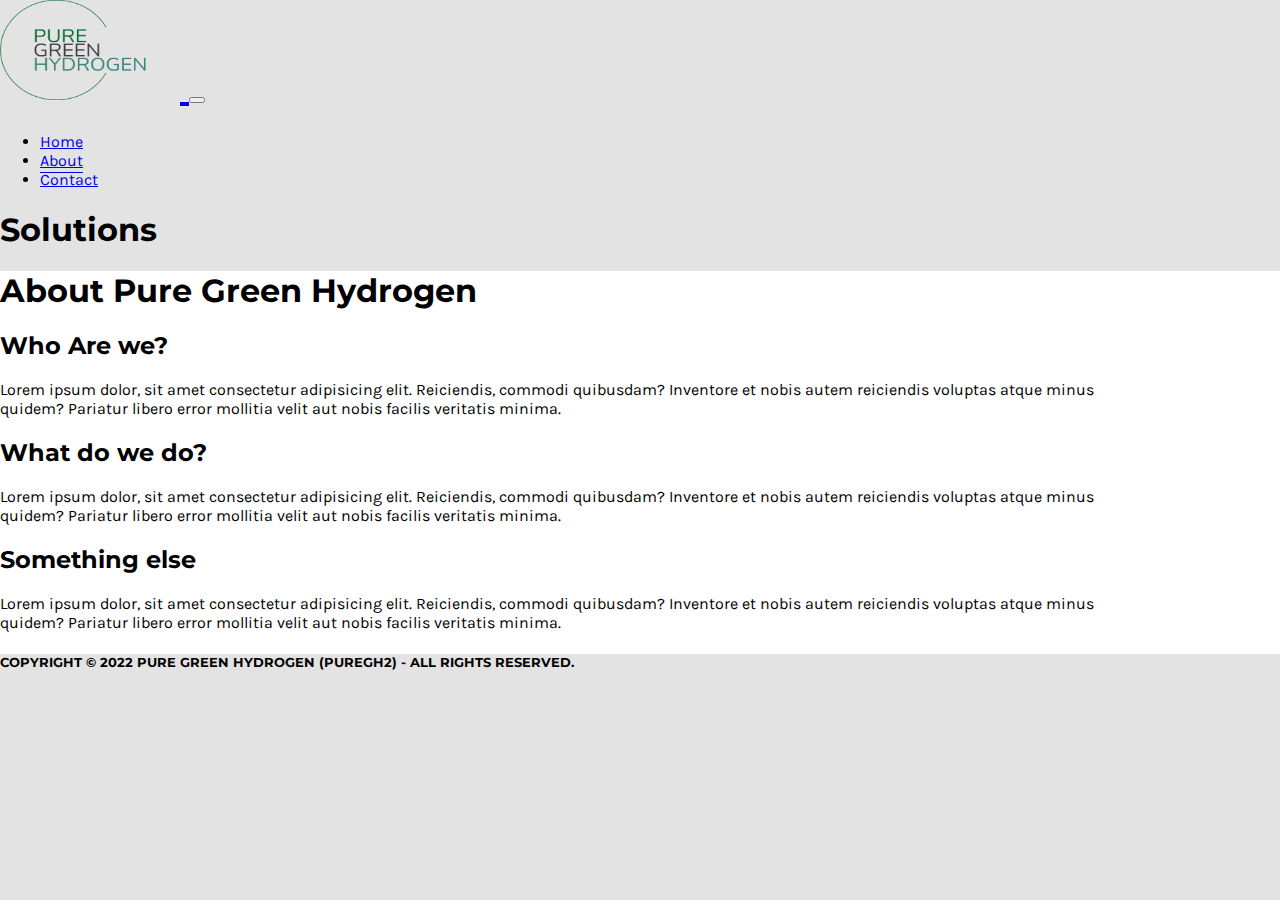
<file: green.html>
<!DOCTYPE html>
<html lang="en">
  <head>
    <meta charset="UTF-8" />
    <meta http-equiv="X-UA-Compatible" content="IE=edge" />
    <meta name="viewport" content="width=device-width, initial-scale=1.0" />
    <link rel="stylesheet" href="assets/css/style.css" />
    <title>Pure Green Hydrogen - Green Insights</title>
    <link
      href="https://cdn.jsdelivr.net/npm/bootstrap@5.3.0/dist/css/bootstrap.min.css"
      rel="stylesheet"
      integrity="sha384-9ndCyUaIbzAi2FUVXJi0CjmCapSmO7SnpJef0486qhLnuZ2cdeRhO02iuK6FUUVM"
      crossorigin="anonymous"
    />
  </head>
  <body>
    <header class="header container-fluid gx-0">

        <nav class="navbar navbar-expand-md poistion-absolute w-100">
          <!-- <h1 class="navbar-brand">Pure Green Hydrogen</h1> -->
          <div class="container-md bg-*">
            <a class="navbar-brand d-block pb-3" href="index.html">
              <img
                src="assets/images/pure-green-hydrogen-high-resolution-logo-color-on-transparent-background.png"
                alt="Pure Green Hydrogen Logo"
                width="180"
                height="100"
              />
            </a>
            <button
              class="navbar-toggler navbar-toggler-end collapsed"
              type="button"
              data-bs-toggle="collapse"
              data-bs-target="#navbarSupportedContent"
              aria-controls="navbarSupportedContent"
              aria-expanded="false"
              aria-label="Toggle navigation"
            >
              <span class="navbar-toggler-icon"></span>
            </button>

            <div
              class="navbar-collapse collapse"
              collapse
              id="navbarSupportedContent"
            >
              <ul class="navbar-nav ms-auto text-end navigation">
                <li class="nav-item">
                  <a
                    class="nav-link"
                    aria-current="page"
                    href="index.html"
                    >Home</a
                  >
                </li>
                <!-- <li class="nav-item">
                  <a class="nav-link" href="#">Case Study</a>
                </li> -->
                <li class="nav-item">
                  <a class="nav-link active" href="./about.html">About</a>
                </li>
                <li class="nav-item">
                  <a class="nav-link" href="./contact.html">Contact</a>
                </li>
              </ul>
            </div>
          </div>
        </nav>
        <div class="">
          <h1>
            Solutions
          </h1>
        </div>
    </header>

    <section class="container-fluid what-sect py-4">
      <div class="container-md">
      <h1 class="text-center">About Pure Green Hydrogen</h1>

      <div class="row g-4 mt-3">
        <div class="col-12 col-md-4 mt-0">
          <h2 class="text-center pb-2">Who Are we?</h2>
          <p>
            Lorem ipsum dolor, sit amet consectetur adipisicing elit.
            Reiciendis, commodi quibusdam? Inventore et nobis autem reiciendis
            voluptas atque minus quidem? Pariatur libero error mollitia velit
            aut nobis facilis veritatis minima.
          </p>
        </div>

        <div class="col-12 col-md-4 mt-0">
          <h2 class="text-center pb-2">What do we do?</h2>
          <p>
            Lorem ipsum dolor, sit amet consectetur adipisicing elit.
            Reiciendis, commodi quibusdam? Inventore et nobis autem reiciendis
            voluptas atque minus quidem? Pariatur libero error mollitia velit
            aut nobis facilis veritatis minima.
          </p>
        </div>

        <div class="col-12 col-md-4 mt-0">
          <h2 class="text-center pb-2">Something else</h2>
          <p>
            Lorem ipsum dolor, sit amet consectetur adipisicing elit.
            Reiciendis, commodi quibusdam? Inventore et nobis autem reiciendis
            voluptas atque minus quidem? Pariatur libero error mollitia velit
            aut nobis facilis veritatis minima.
          </p>
        </div>
      </div>
    </div
    </section>

  


    <footer class="footer container-fluid py-4 bg-secondary text-light">
      <h5 class="text-center">
        COPYRIGHT © 2022 PURE GREEN HYDROGEN (PUREGH2) - ALL RIGHTS RESERVED.
      </h5>
    </footer>
    <script
      src="https://cdn.jsdelivr.net/npm/@popperjs/core@2.11.8/dist/umd/popper.min.js"
      integrity="sha384-I7E8VVD/ismYTF4hNIPjVp/Zjvgyol6VFvRkX/vR+Vc4jQkC+hVqc2pM8ODewa9r"
      crossorigin="anonymous"
    ></script>

    <script
      src="https://cdn.jsdelivr.net/npm/bootstrap@5.3.0/dist/js/bootstrap.bundle.min.js"
      integrity="sha384-geWF76RCwLtnZ8qwWowPQNguL3RmwHVBC9FhGdlKrxdiJJigb/j/68SIy3Te4Bkz"
      crossorigin="anonymous"
    ></script>
  </body>
</html>
</file>
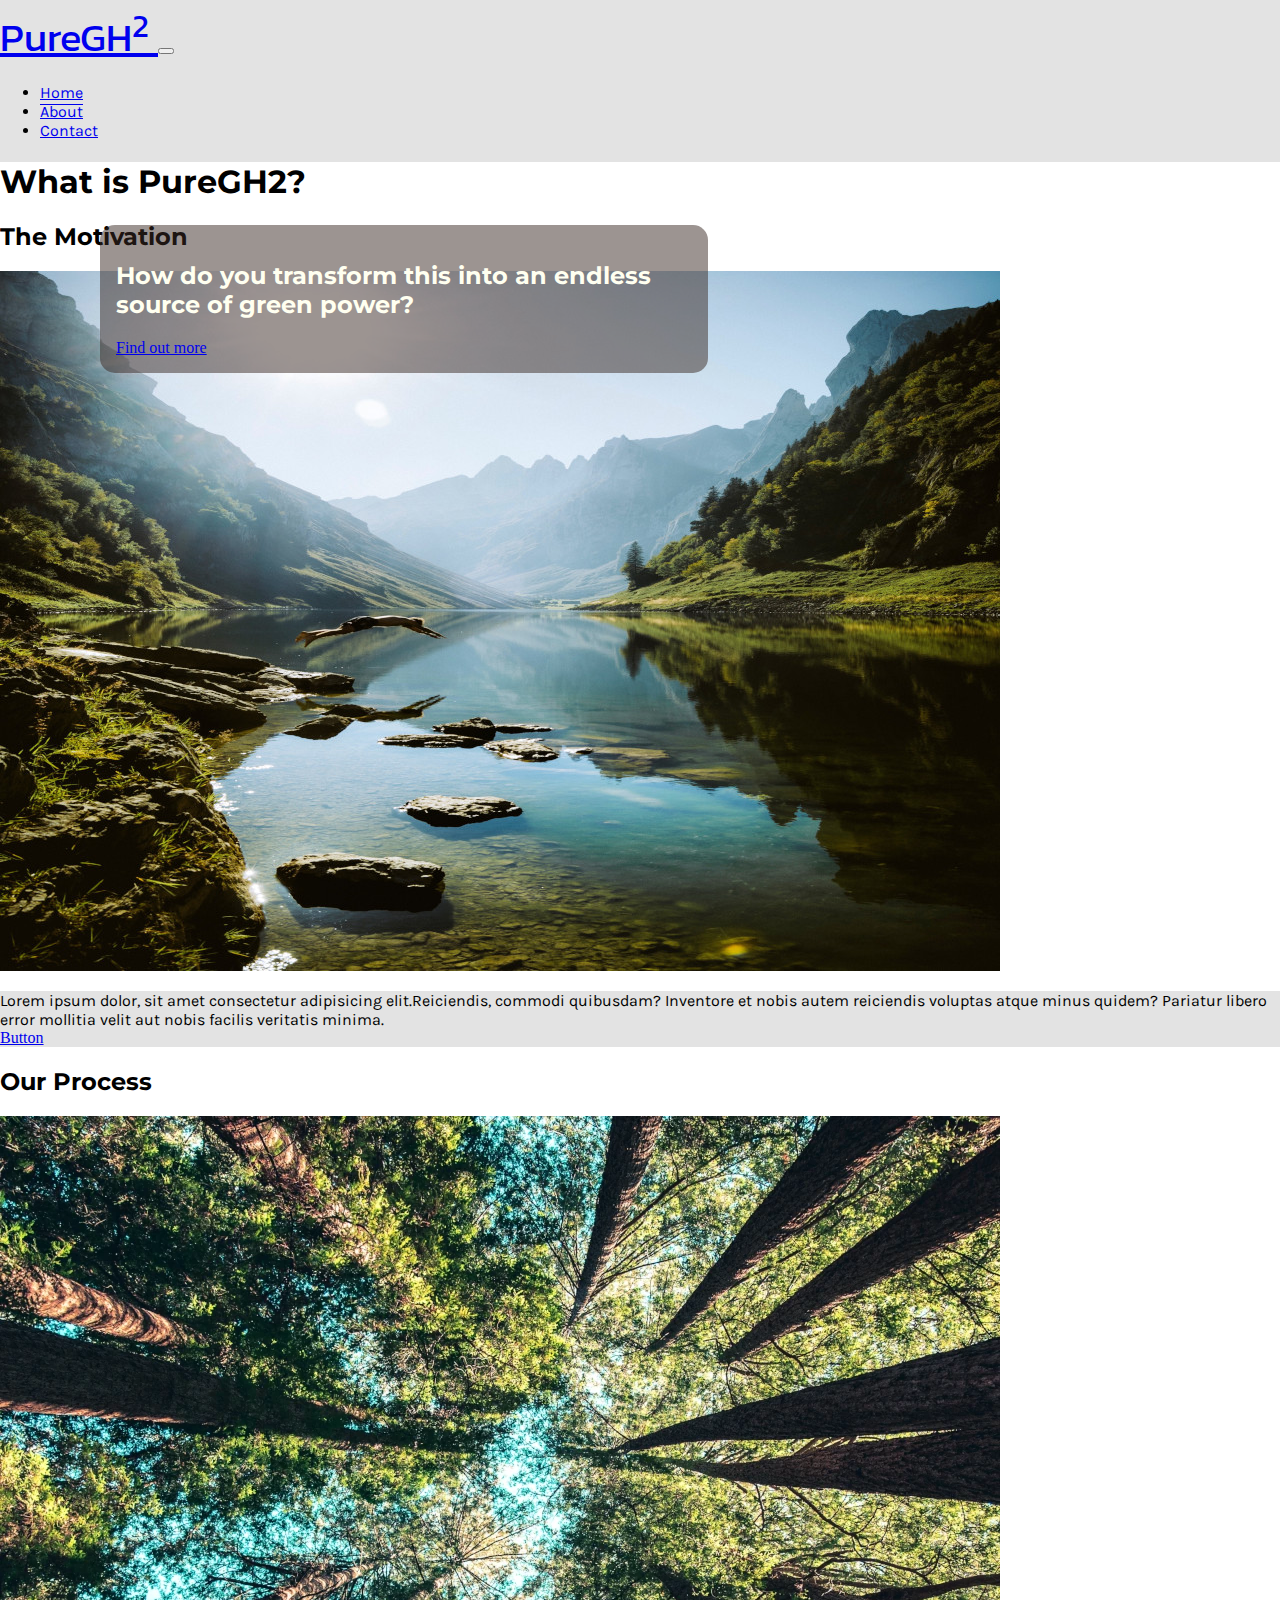
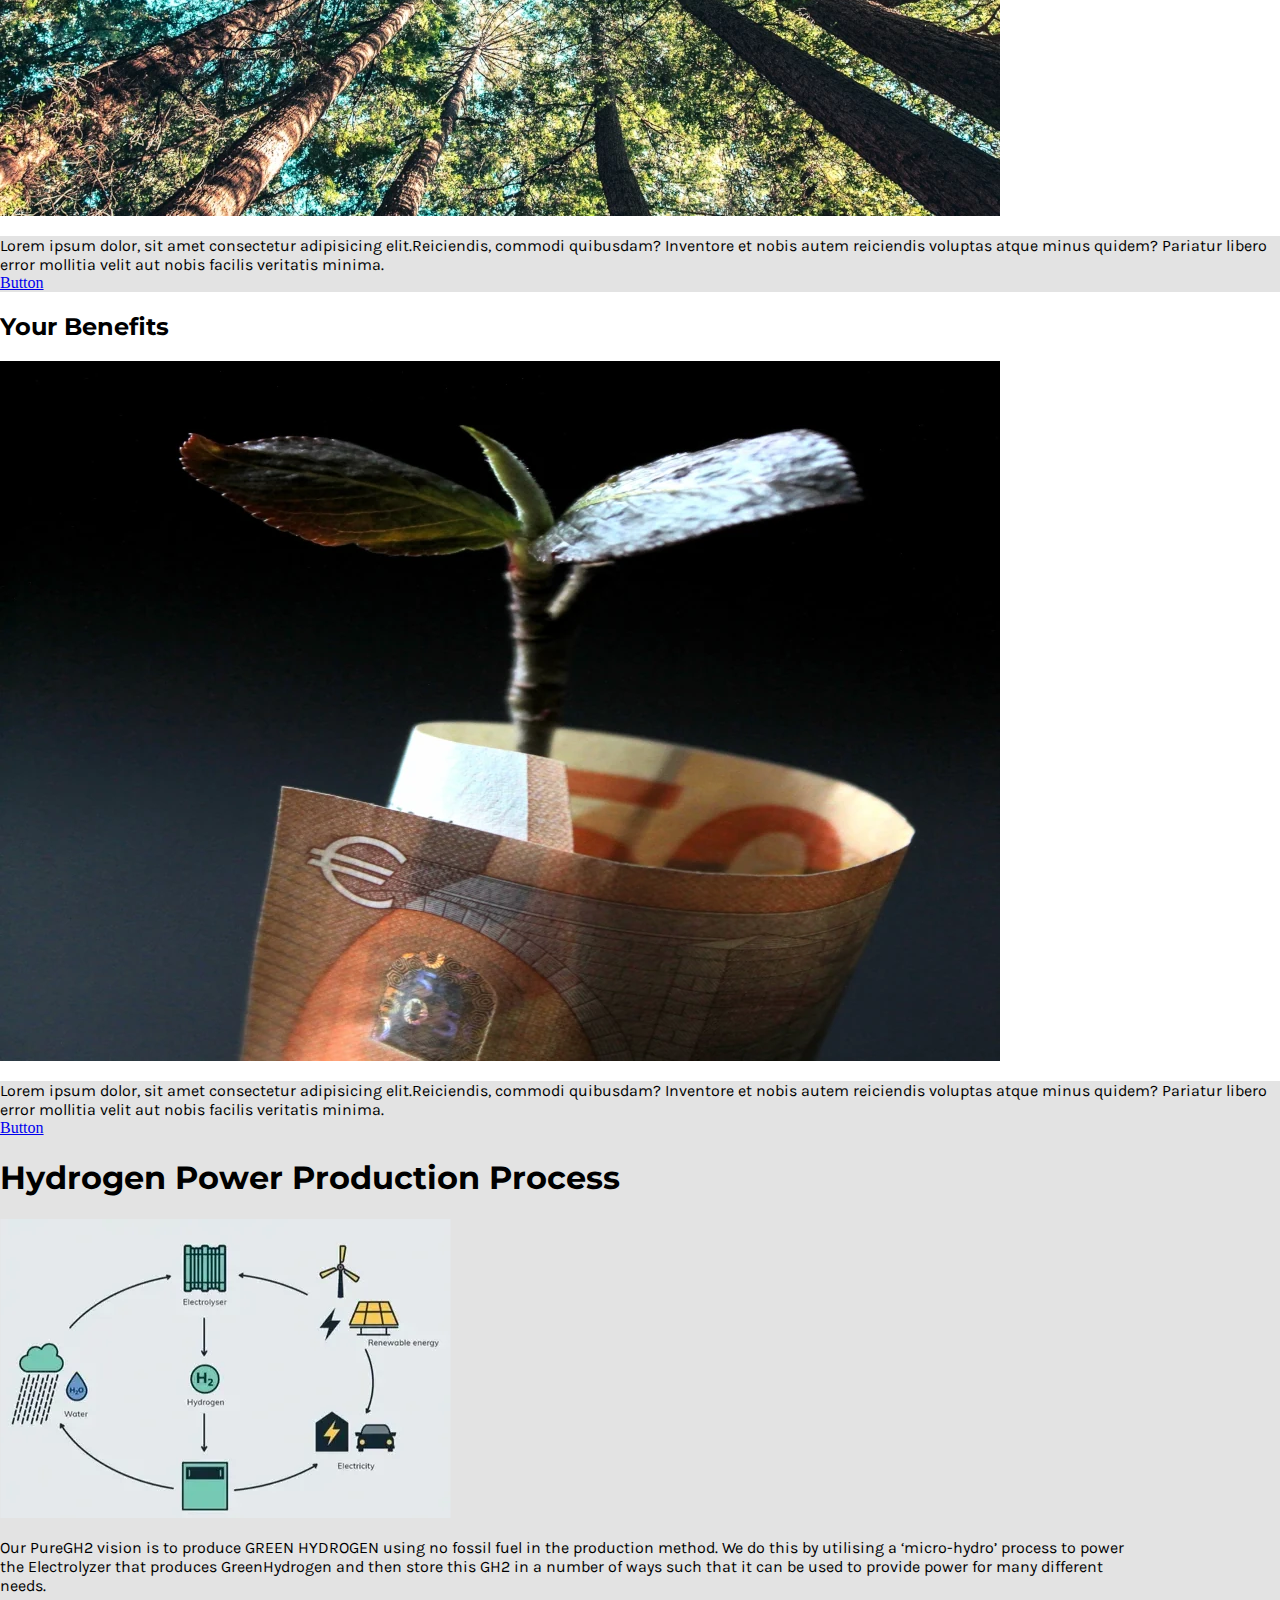
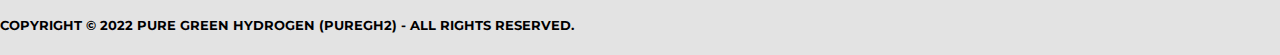
<file: index-old.html>
<!DOCTYPE html>
<html lang="en">
  <head>
    <meta charset="UTF-8" />
    <meta http-equiv="X-UA-Compatible" content="IE=edge" />
    <meta name="viewport" content="width=device-width, initial-scale=1.0" />
    <link rel="stylesheet" href="assets/css/style.css" />
    <title>Pure Green Hydrogen - Home</title>
    <link
      href="https://cdn.jsdelivr.net/npm/bootstrap@5.3.0/dist/css/bootstrap.min.css"
      rel="stylesheet"
      integrity="sha384-9ndCyUaIbzAi2FUVXJi0CjmCapSmO7SnpJef0486qhLnuZ2cdeRhO02iuK6FUUVM"
      crossorigin="anonymous"
    />
  </head>
  <body>
    <header class="header container-fluid gx-0">
      <div class="hero">
        <nav class="navbar navbar-expand-md position-absolute w-100">
          <div class="container-md bg-*">
            <a class="navbar-brand d-block pb-3" href="index.html">
              <!-- <img
                src="assets/images/pure-green-hydrogen-high-resolution-logo-color-on-transparent-background.png"
                alt="Pure Green Hydrogen Logo"
                width="180"
                height="100"
              /> -->
              Pure<span class="title-g">G</span><span class="title-h">H</span><sup>2</sup>
            </a>
            <button
              class="navbar-toggler navbar-toggler-end collapsed"
              type="button"
              data-bs-toggle="collapse"
              data-bs-target="#navbarSupportedContent"
              aria-controls="navbarSupportedContent"
              aria-expanded="false"
              aria-label="Toggle navigation"
            >
              <span class="navbar-toggler-icon"></span>
            </button>

            <div
              class="navbar-collapse collapse"
              collapse
              id="navbarSupportedContent"
            >
              <ul class="navbar-nav ms-auto text-end navigation">
                <li class="nav-item">
                  <a
                    class="nav-link active"
                    aria-current="page"
                    href="index.html"
                    >Home</a
                  >
                </li>
                <!-- <li class="nav-item">
                  <a class="nav-link" href="#">Case Study</a>
                </li> -->
                <li class="nav-item">
                  <a class="nav-link" href="./about.html">About</a>
                </li>
                <li class="nav-item">
                  <a class="nav-link" href="./contact.html">Contact</a>
                </li>
              </ul>
            </div>
          </div>
        </nav>
        <div class="hero-text">
          <h2 class="h2">
            How do you transform this into an endless source of green power?
          </h2>
          <a href="./contact.html" class="btn btn-success">Find out more</a>
        </div>
      </div>
    </header>

    <section class="what-sect py-4">
      <div class="container-fluid">
        <h1 class="text-center mt-2">What is PureGH2?</h1>

        <div class="row pt-1">
          
          <div class="col-12 col-md-4">
            <h2 class="text-center pb-2">The Motivation</h2>
            <div class="card">
              <img
                src="./assets/images/clean_river.jpg"
                class="card-img-top"
                alt="clean river"
              />
              <div class="bg--grey card-body">
                <p class="card-text text-center">
                  Lorem ipsum dolor, sit amet consectetur adipisicing
                  elit.Reiciendis, commodi quibusdam? Inventore et nobis autem
                  reiciendis voluptas atque minus quidem? Pariatur libero error
                  mollitia velit aut nobis facilis veritatis minima.
                </p>
                <a href="#" class="btn btn-outline-success d-grid col-5 mx-auto">Button</a>
              </div>
            </div>
          </div>

          <div class="col-12 col-md-4">
            <h2 class="text-center pb-2">Our Process</h2>
            <div class="card">
              <img
                src="./assets/images/sustainability.webp"
                class="card-img-top"
                alt="clean river"
              />
              <div class="bg--grey card-body">
                <p class="card-text text-center">
                  Lorem ipsum dolor, sit amet consectetur adipisicing
                  elit.Reiciendis, commodi quibusdam? Inventore et nobis autem
                  reiciendis voluptas atque minus quidem? Pariatur libero error
                  mollitia velit aut nobis facilis veritatis minima.
                </p>
                <a href="#" class="btn btn-outline-success d-grid col-5 mx-auto">Button</a>
              </div>
            </div>
          </div>

          <div class="col-12 col-md-4">
            <h2 class="text-center pb-2">Your Benefits</h2>
            <div class="card">
              <img
                src="./assets/images/investment.webp"
                class="card-img-top"
                alt="clean river"
              />
              <div class="bg--grey card-body">
                <p class="card-text text-center">
                  Lorem ipsum dolor, sit amet consectetur adipisicing
                  elit.Reiciendis, commodi quibusdam? Inventore et nobis autem
                  reiciendis voluptas atque minus quidem? Pariatur libero error
                  mollitia velit aut nobis facilis veritatis minima.
                </p>
                <a href="#" class="btn btn-outline-success d-grid col-5 mx-auto">Button</a>
              </div>
            </div>
          </div>
          <!-- <div class="col-12 col-md-4 mt-0">
            <h2 class="text-center pb-2">Clean</h2>
            <p>
              Lorem ipsum dolor, sit amet consectetur adipisicing elit.
              Reiciendis, commodi quibusdam? Inventore et nobis autem reiciendis
              voluptas atque minus quidem? Pariatur libero error mollitia velit
              aut nobis facilis veritatis minima.
            </p>
          </div> -->

          <!-- <div class="col-12 col-md-4 mt-0">
            <h2 class="text-center pb-2">Sustainable</h2>
            <p>
              Lorem ipsum dolor, sit amet consectetur adipisicing elit.
              Reiciendis, commodi quibusdam? Inventore et nobis autem reiciendis
              voluptas atque minus quidem? Pariatur libero error mollitia velit
              aut nobis facilis veritatis minima.
            </p>
          </div>

          <div class="col-12 col-md-4 mt-0">
            <h2 class="text-center pb-2">Affordable</h2>
            <p>
              Lorem ipsum dolor, sit amet consectetur adipisicing elit.
              Reiciendis, commodi quibusdam? Inventore et nobis autem reiciendis
              voluptas atque minus quidem? Pariatur libero error mollitia velit
              aut nobis facilis veritatis minima.
            </p>
          </div> -->
        </div>
      </div>
    </section>

    <section class="container-fluid process-sect py-4 bg--grey">
      <div class="container-md">
        <h1 class="text-center">Hydrogen Power Production Process</h1>

        <div class="row g-2 mt-3">
          <div class="col-12 col-lg-6">
            <img
              class="img-fluid d-block mx-auto"
              src="assets/images/process.webp"
              alt="Diagram of hydrogen power production process"
            />
          </div>

          <div class="col-12 col-lg-6 py-4 py-lg-0">
            <p>
              Our PureGH2 vision is to produce GREEN HYDROGEN using no fossil
              fuel in the production method. We do this by utilising a
              ‘micro-hydro’ process to power the Electrolyzer that produces
              GreenHydrogen and then store this GH2 in a number of ways such
              that it can be used to provide power for many different needs.
            </p>
          </div>
        </div>
      </div>
    </section>

    <footer class="footer container-fluid py-4 bg-secondary text-light">
      <h5 class="text-center">
        COPYRIGHT © 2022 PURE GREEN HYDROGEN (PUREGH2) - ALL RIGHTS RESERVED.
      </h5>
    </footer>
    <script
      src="https://cdn.jsdelivr.net/npm/@popperjs/core@2.11.8/dist/umd/popper.min.js"
      integrity="sha384-I7E8VVD/ismYTF4hNIPjVp/Zjvgyol6VFvRkX/vR+Vc4jQkC+hVqc2pM8ODewa9r"
      crossorigin="anonymous"
    ></script>

    <script
      src="https://cdn.jsdelivr.net/npm/bootstrap@5.3.0/dist/js/bootstrap.bundle.min.js"
      integrity="sha384-geWF76RCwLtnZ8qwWowPQNguL3RmwHVBC9FhGdlKrxdiJJigb/j/68SIy3Te4Bkz"
      crossorigin="anonymous"
    ></script>
  </body>
</html>
</file>
<file: assets/css/style.css>
@import url('https://fonts.googleapis.com/css2?family=Kanit:wght@400;500&family=Karla:wght@400;500;600;700&family=Montserrat:wght@400;500;600;700&display=swap');

:root {
  --green: #3cb371;
  --blue: dodgerblue;
}

html {
  background-color: #e3e3e3;
}

body {
  max-width: 1300px;
  margin: 0 auto !important;
}

h1,
h2,
h3,
h4,
h5,
h6
 {
  font-family: 'Montserrat', sans-seri;
}

p, ul {
  font-family: 'Karla', sans-serif;
}

.bg--grey {
  background-color: #e3e3e3;
}

.col--green {
  color: var(--green);
}

.col--blue {
  color: var(--blue);
}

.container-md {
  max-width: 1140px !important;
}

.btn-contact{
  padding: 0 !important;
  margin: 4px;
  /* background-color: lime !important; */
  border-radius: 25px !important;
}

.contact-link {
  padding: 4px 8px !important;
  color: white !important;
}

.navigation {
  background-color: #e3e3e3;
}

.navbar {
  padding-bottom: 0 !important;
  /* background-color: rgba(162, 167, 169, 0.6); */
}

.navbar-brand {
  /* font-family: 'Montserrat', sans-serif; */
  font-family: 'Kanit', sans-serif;
  font-weight: 400;
  font-size: 2.5rem !important;
}

.col--green {
  color: #3cb371;
}

.col--blue {
  color: dodgerblue;
}

.nav-link.active {
  padding-bottom: 2px;
  border-bottom: solid 1px;
}

.insights:hover,
.insights:active {
  color: var(--green);
}

.nav-link {
  text-align: center;
}

.hero-old {
  height: 60vh;
  background: url(../images/waterfall.webp) no-repeat center top;
  background-position: fixed;
  background-attachment: scroll;
  position: relative;
  /* display: flex;
  align-items: center; */
}

.hero {

  position: relative;

}

.carousel-item img {
  display: block;
  width: 100vw;
  height: 600px;
  object-fit: cover; /* or object-fit: contain; */
}

.hero-text {
  max-width: 45%;
  color: ivory;
  background-color: rgb(58, 41, 35, .5);
  /* margin: 4em 2em 0 4em; */
  padding: 1em;
  border-radius: 15px;
  position: absolute;
  top: 225px;
  left: 100px;
  z-index: 99;
}

.swiper {
  width: 600px;
  height: 300px;
}

.what-sect {
  background-color: white;
  /* background-image: linear-gradient(to right,  #767270, #a4b4cc); */
}

.card {
  height: 95% !important;
  
}

.card-body {
  padding-bottom: 0 !important;
}

.card-text {
  margin-bottom: 0;
}

.card-footer {
  background-color: #e3e3e3 !important;
  border-top: 0 !important;
  padding-top: 0 !important;
}

.col-heading {
  color: var(--green);
}

.platform-sect {
  background-color: white;
  margin-bottom: 1rem;
}

#contact {
  background-color: #e3e3e3;
}

.footer {
  background-color: #e3e3e3;
}

.contact-hero {
  height: 50vh;
  background: url('../images/waterfall.webp');
  background-position: center center;
  background-size: cover;
  background-repeat: no-repeat;
}

.ack-message {
  visibility: hidden;
}


@media (max-width: 768px) {
  /* .navbar-collapse,
  .navbar-collapse .navbar-nav .nav-item .nav-link {
      color: black;
  } */
  /* .navbar-nav {
    width: 100%;
    color: black;
    background-color: rgb(58, 41, 35, .1);
  } */

  .hero-text {
    left: 50px;
    max-width: 60%;
    margin: 0 auto;
  }
}


/* 
.what-section {
  background-color: #9CEB48;
}

.row {
  display: flex;
  justify-content: space-between;
  align-items: center;
  padding-bottom: 1em;
}

.col {
  padding: 0 1em;
}

.s-heading{
  text-align: center;
  margin: 0 auto;
  padding: 1em 0;
  font-size: 2em;
}

.footer {
  background-color: #649b21;
  display: flex;
  justify-content: space-between;
  padding: 0 20px;
  align-items: center;
}

.process-section {
  background-color: #ACACB7;
}

.shadow {
  box-shadow: rgba(17, 16, 16, 0.317) 5px 5px;
}

 */
</file>
